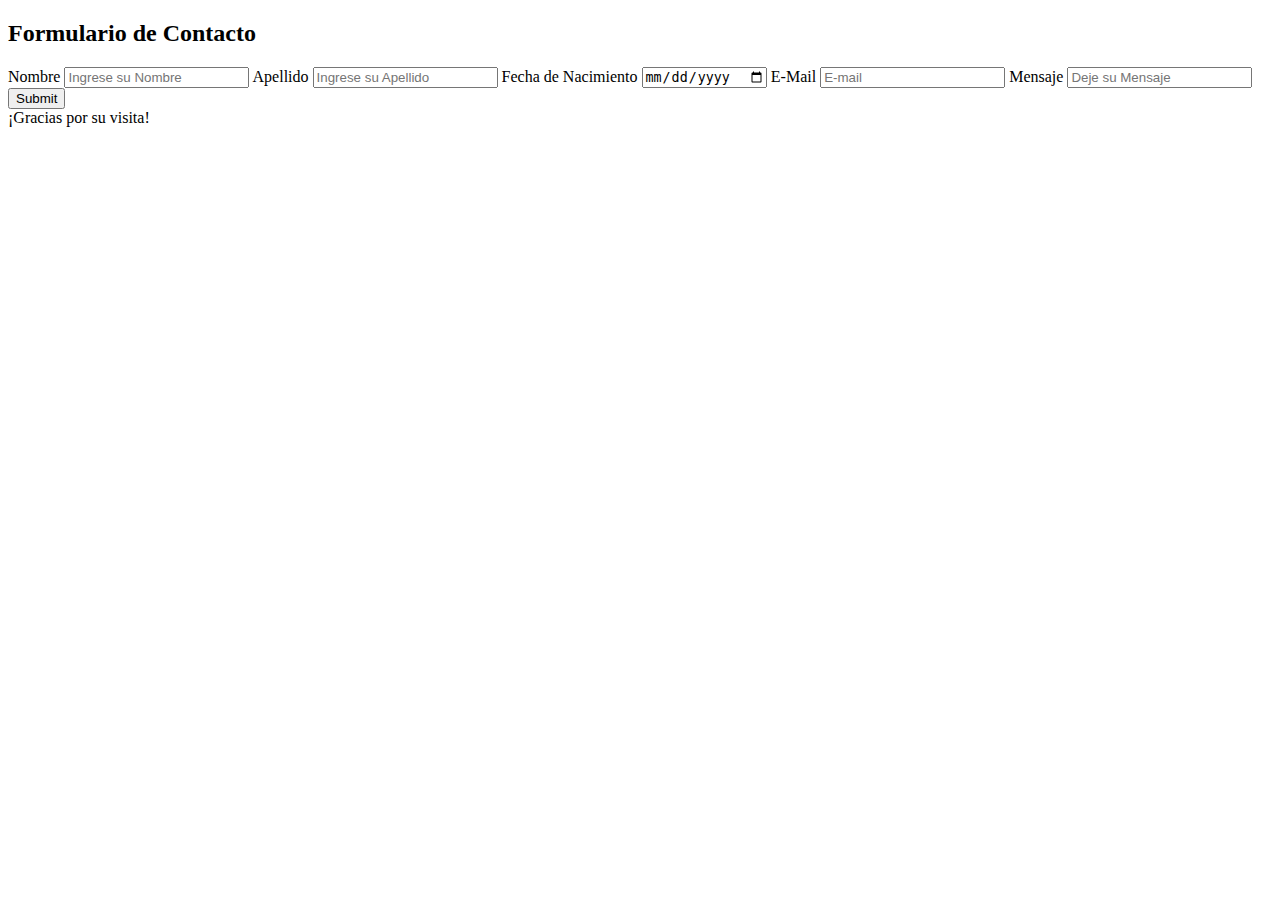
<file: Formulario_de_Contacto.html>
<!DOCTYPE html>
    <head>
    <html lang es>
    <meta charset="UTF-8">
    <meta http-equiv="X-UA Compatible" content="IE=edge">
    <meta name="viewport" content="width=device-width, initial-scale=1.0">
    <link rel="stylesheet" type="text/css" 
    href="D:\Mati\Documentos\CURSO DISEÑO HTML\CV SITIO WEB\Estilo CSS CV 1.css" media="screen">
    <title>Formulario de Contacto</title>
    <link rel="icon" type="image/x-icon" href="D:\Mati\Documentos\CURSO DISEÑO HTML\CV SITIO WEB\favicon.png">
     <!-- Contenido Open Graph --> 
     <meta property="og:title" content="Formulario de Contacto" />
     <meta property="og:type" content="?" /> <!--Acá no sé qué poner-->
     <meta property="og:url" content="" /> <!--URL-->
     <meta property="og:image" content="" /> <!--No sabría qué imagen poner ¿o no es necesario?-->
    </head>
    <body>
        <div><h2>Formulario de Contacto</h2></div>
        <div class="formulario">
            <form action="" method="post">
                <label>Nombre</label>
                <input type="text" name="Nombre " placeholder="Ingrese su Nombre" id="Nombre" required/>
                <label>Apellido</label>
                <input type="text" name="Apellido " placeholder="Ingrese su Apellido" id="Apellido" required/>
                <label>Fecha de Nacimiento</label>
                <input type="date" name="Fecha de Nacimiento "placeholder="Ingrese su Fecha de Nacimiento" id="Fecha de Nacimiento" required/>
                <label>E-Mail</label>
                <input type="email" name="E-Mail "placeholder="E-mail" id="E-mail" required/>
                <label>Mensaje</label>
                <input type="text" name="Mensaje "placeholder="Deje su Mensaje"/>
                <input type="submit"/>
            </form>
        </div>
        <footer>¡Gracias por su visita!</footer>
    </body>
    </html>
</file>
